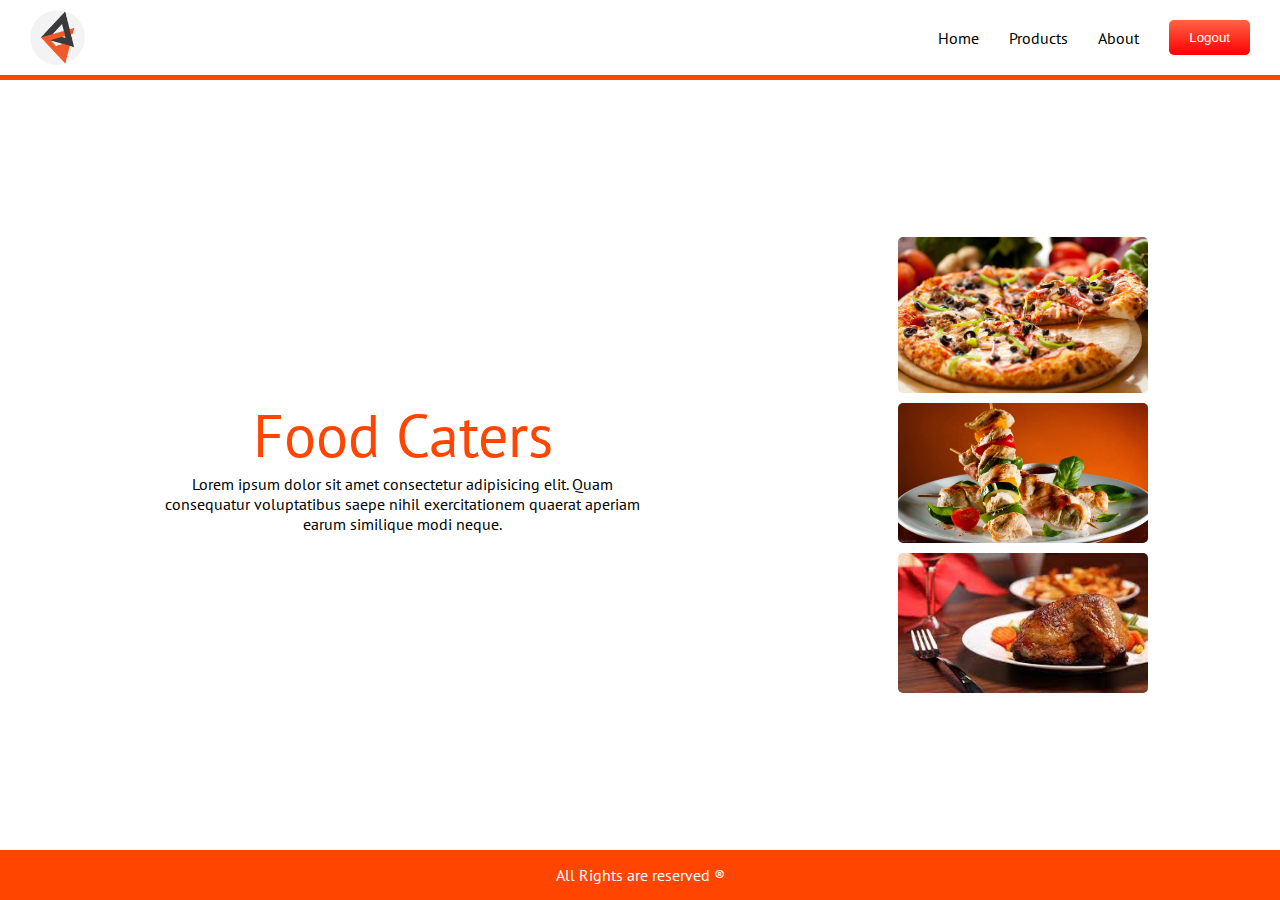
<file: index.html>
<!DOCTYPE html>
<html lang="en">
<head>
    <meta charset="UTF-8">
    <meta http-equiv="X-UA-Compatible" content="IE=edge">
    <meta name="viewport" content="width=device-width, initial-scale=1.0">
    <link rel="stylesheet" href="https://cdnjs.cloudflare.com/ajax/libs/font-awesome/6.1.1/css/all.min.css" integrity="sha512-KfkfwYDsLkIlwQp6LFnl8zNdLGxu9YAA1QvwINks4PhcElQSvqcyVLLD9aMhXd13uQjoXtEKNosOWaZqXgel0g==" crossorigin="anonymous" referrerpolicy="no-referrer" />
    <title>Ahmed Faraz | Star Caters</title>
    <link rel="stylesheet" href="./css/global.css">
</head>
<body>
    <!-- ================================================================= -->
    <!-- Navbar -->
    <!-- ================================================================= -->
    <nav>
        <!-- Logo -->
        <img src="./assets/icons/ahmedfaraz-icon.png" alt="Logo">

        <div class="separator">
            <!-- Menu Tabs -->
            <ul id="nav-list">
                <li><a href="./index.html">Home</a></li>
                <li><a href="./products.html">Products</a></li>
                <li><a href="./about.html">About</a></li>
            </ul>

            <!-- Logout Button -->
            <button class="logout">Logout</button>

            <!-- Controls for small screens -->
            <div class="small-screen-controls">
                <i id="icon" class="fa-solid fa-2xl fa-bars"></i>
                <!-- <button id="cross"><i  class="fa-solid fa-2xl fa-xmark"></i></button> -->
            </div>
        </div>
    </nav>

    <!-- ================================================================= -->
    <!-- Morale -->
    <!-- ================================================================= -->
    <main id="morale">
        <!-- Tag Line -->
        <div>
            <h1>Food Caters</h1>
            <p>Lorem ipsum dolor sit amet consectetur adipisicing elit. Quam consequatur voluptatibus saepe nihil exercitationem quaerat aperiam earum similique modi neque.</p>
        </div>

        <!-- Display -->
        <div>
            <img src="./assets/images/1.jpg" alt="food">
            <img src="./assets/images/2.jpg" alt="food">
            <img src="./assets/images/3.jpg" alt="food">
        </div>
    </main>
    
    <!-- ================================================================= -->
    <!-- Footer -->
    <!-- ================================================================= -->
    <footer>All Rights are reserved &reg</footer>

    <script src="./js/script.js"></script>
</body>
</html>
</file>
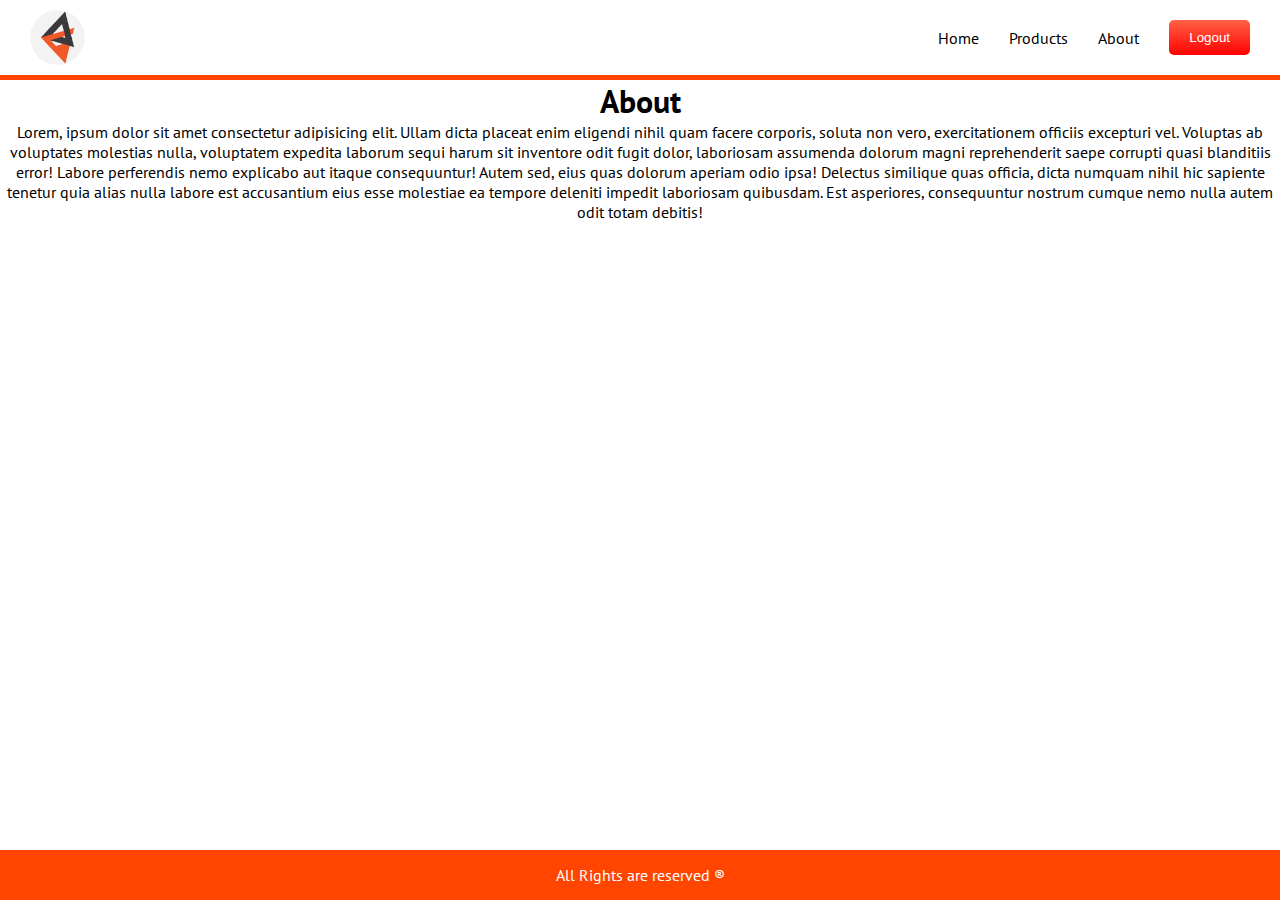
<file: about.html>
<!DOCTYPE html>
<html lang="en">
<head>
    <meta charset="UTF-8">
    <meta http-equiv="X-UA-Compatible" content="IE=edge">
    <meta name="viewport" content="width=device-width, initial-scale=1.0">
    <link rel="stylesheet" href="https://cdnjs.cloudflare.com/ajax/libs/font-awesome/6.1.1/css/all.min.css" integrity="sha512-KfkfwYDsLkIlwQp6LFnl8zNdLGxu9YAA1QvwINks4PhcElQSvqcyVLLD9aMhXd13uQjoXtEKNosOWaZqXgel0g==" crossorigin="anonymous" referrerpolicy="no-referrer" />
    <title>Ahmed Faraz | Star Caters</title>
    <link rel="stylesheet" href="./css/global.css">
</head>
<body>
    <!-- ================================================================= -->
    <!-- Navbar -->
    <!-- ================================================================= -->
    <nav>
        <!-- Logo -->
        <img src="./assets/icons/ahmedfaraz-icon.png" alt="Logo">

        <div class="separator">
            <!-- Menu Tabs -->
            <ul id="nav-list">
                <li><a href="./index.html">Home</a></li>
                <li><a href="./products.html">Products</a></li>
                <li><a href="./about.html">About</a></li>
            </ul>

            <!-- Logout Button -->
            <button class="logout">Logout</button>

            <!-- Controls for small screens -->
            <div class="small-screen-controls">
                <i id="icon" class="fa-solid fa-2xl fa-bars"></i>
                <!-- <button id="cross"><i  class="fa-solid fa-2xl fa-xmark"></i></button> -->
            </div>
        </div>
    </nav>

    <!-- ================================================================= -->
    <!-- About -->
    <!-- ================================================================= -->
    <main>
        <h1>About</h1>
        <p>Lorem, ipsum dolor sit amet consectetur adipisicing elit. Ullam dicta placeat enim eligendi nihil quam facere corporis, soluta non vero, exercitationem officiis excepturi vel. Voluptas ab voluptates molestias nulla, voluptatem expedita laborum sequi harum sit inventore odit fugit dolor, laboriosam assumenda dolorum magni reprehenderit saepe corrupti quasi blanditiis error! Labore perferendis nemo explicabo aut itaque consequuntur! Autem sed, eius quas dolorum aperiam odio ipsa! Delectus similique quas officia, dicta numquam nihil hic sapiente tenetur quia alias nulla labore est accusantium eius esse molestiae ea tempore deleniti impedit laboriosam quibusdam. Est asperiores, consequuntur nostrum cumque nemo nulla autem odit totam debitis!</p>
    </main>
    
    <!-- ================================================================= -->
    <!-- Footer -->
    <!-- ================================================================= -->
    <footer>All Rights are reserved &reg</footer>

    <script src="./js/script.js"></script>
</body>
</html>
</file>
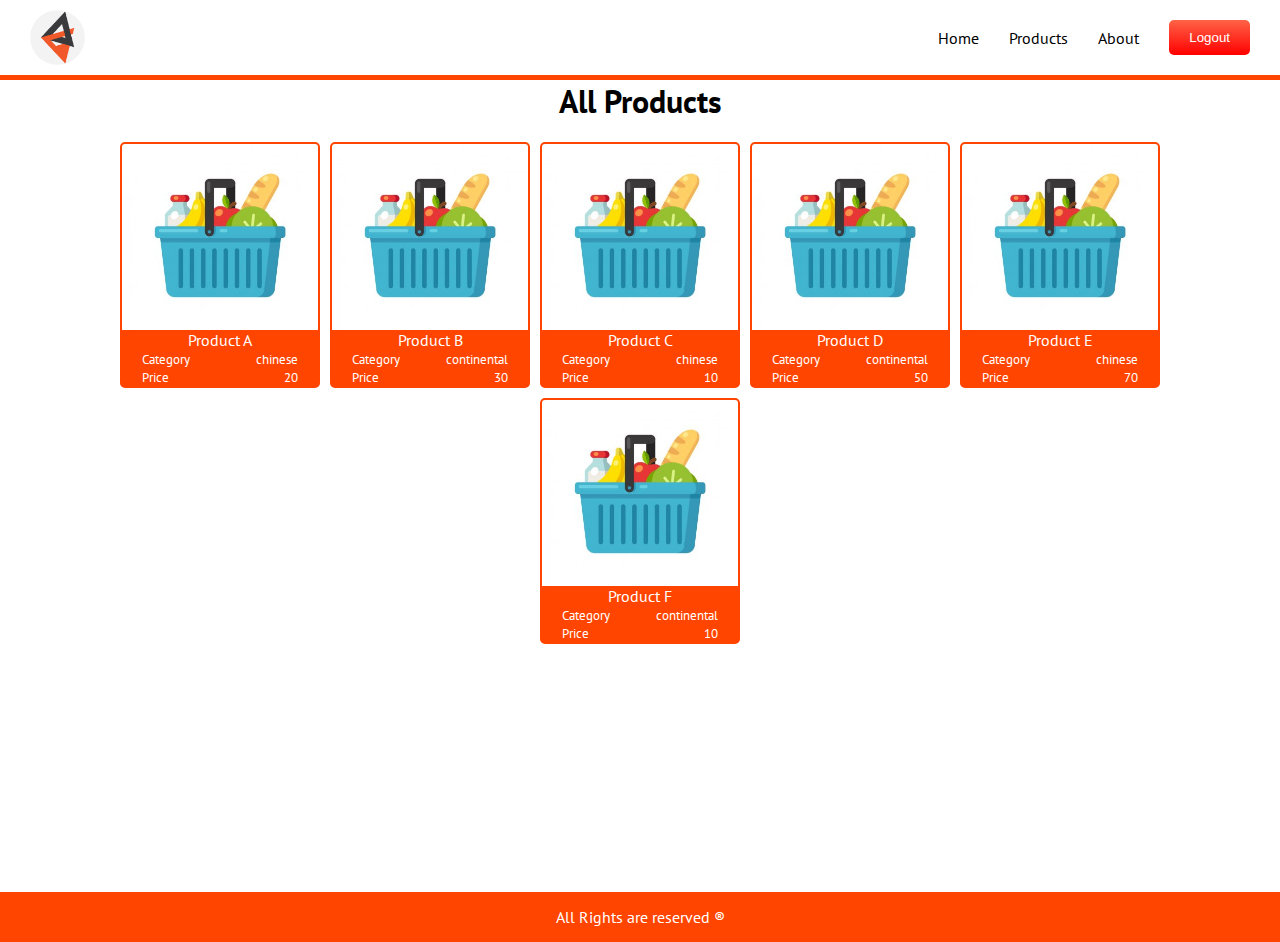
<file: products.html>
<!DOCTYPE html>
<html lang="en">
<head>
    <meta charset="UTF-8">
    <meta http-equiv="X-UA-Compatible" content="IE=edge">
    <meta name="viewport" content="width=device-width, initial-scale=1.0">
    <link rel="stylesheet" href="https://cdnjs.cloudflare.com/ajax/libs/font-awesome/6.1.1/css/all.min.css" integrity="sha512-KfkfwYDsLkIlwQp6LFnl8zNdLGxu9YAA1QvwINks4PhcElQSvqcyVLLD9aMhXd13uQjoXtEKNosOWaZqXgel0g==" crossorigin="anonymous" referrerpolicy="no-referrer" />
    <title>Ahmed Faraz | Star Caters</title>
    <link rel="stylesheet" href="./css/global.css">
</head>
<body>
    <!-- ================================================================= -->
    <!-- Navbar -->
    <!-- ================================================================= -->
    <nav>
        <!-- Logo -->
        <img src="./assets/icons/ahmedfaraz-icon.png" alt="Logo">

        <div class="separator">
            <!-- Menu Tabs -->
            <ul id="nav-list">
                <li><a href="./index.html">Home</a></li>
                <li><a href="./products.html">Products</a></li>
                <li><a href="./about.html">About</a></li>
            </ul>

            <!-- Logout Button -->
            <button class="logout">Logout</button>

            <!-- Controls for small screens -->
            <div class="small-screen-controls">
                <i id="icon" class="fa-solid fa-2xl fa-bars"></i>
                <!-- <button id="cross"><i  class="fa-solid fa-2xl fa-xmark"></i></button> -->
            </div>
        </div>
    </nav>

    <!-- ================================================================= -->
    <!-- All Products -->
    <!-- ================================================================= -->
    <h1>All Products</h1>
    <main>
        <!-- All Products -->
        <ul id="all-products" class="all-products">
            <li class="product-display-card">
                <img src="./assets/images/product.jpg" alt="Product">
                <p class="title">Product A</p>
                <small><span>Category</span><span>Chinese</span></small>
                <small><span>Price</span><span>10$</span></small>
            </li>
            <li class="product-display-card">
                <img src="./assets/images/product.jpg" alt="Product">
                <p class="title">Product A</p>
                <small><span>Category</span><span>Chinese</span></small>
                <small><span>Price</span><span>10$</span></small>
            </li>
            <li class="product-display-card">
                <img src="./assets/images/product.jpg" alt="Product">
                <p class="title">Product A</p>
                <small><span>Category</span><span>Chinese</span></small>
                <small><span>Price</span><span>10$</span></small>
            </li>
        </ul>
    </main>
    
    <!-- ================================================================= -->
    <!-- Footer -->
    <!-- ================================================================= -->
    <footer>All Rights are reserved &reg</footer>

    <script src="./js/script.js"></script>
</body>
</html>
</file>
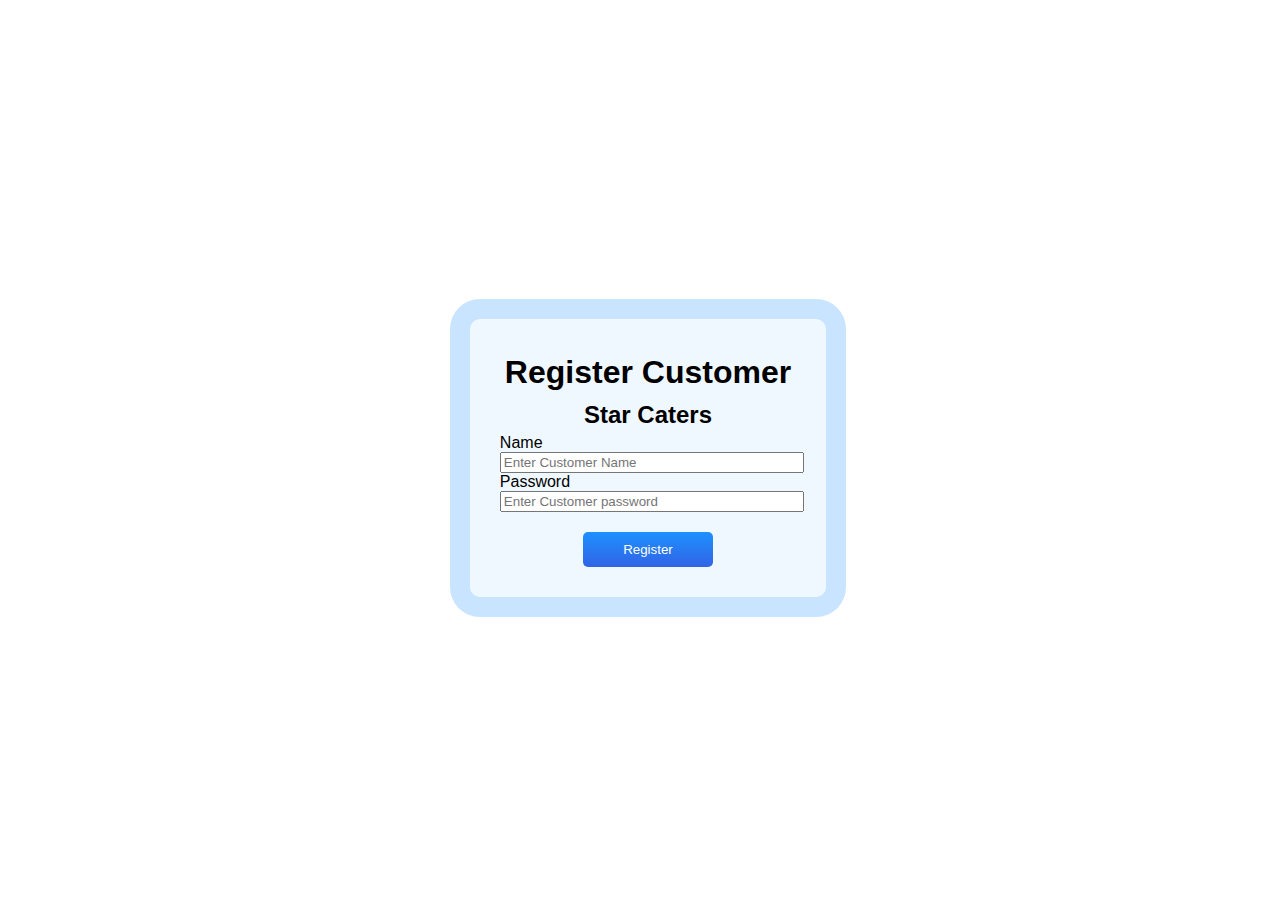
<file: registration.html>
<!DOCTYPE html>
<html lang="en">
<head>
    <meta charset="UTF-8">
    <meta http-equiv="X-UA-Compatible" content="IE=edge">
    <meta name="viewport" content="width=device-width, initial-scale=1.0">
    <link rel="stylesheet" href="./css/registeration.css">
    <title>Registration</title>
</head>
<body>
    <form id="form">
        <h1>Register Customer</h1>
        <h2>Star Caters</h2>
        <div class="form-control">
            <label for="name">Name</label>
            <input type="text" id="name" name="name" placeholder="Enter Customer Name">
        </div>
        <div class="form-control">
            <label for="password">Password</label>
            <input type="text" id="password" name="password" placeholder="Enter Customer password">
        </div>
        <input type="submit" value="Register">
    </form>
    <script src="./js/auth.js"></script>
</body>
</html>
</file>
<file: css/global.css>
@import url('https://fonts.googleapis.com/css2?family=PT+Sans&display=swap');

* {
    box-sizing: border-box;
    margin: 0;
    padding: 0;
}

body {
    font-family: 'PT Sans', sans-serif;
    overflow-x: hidden;
    text-align: center;
}

nav {
    display: flex;
    align-items: center;
    justify-content: space-between;
    width: 100vw;
    height: 80px;
    padding: 10px 30px;
    border-bottom: 5px solid orangered;
}

nav img {
    height: 100%;
}

nav .separator {
    display: flex;
    align-items: center;
    justify-content: center;
    grid-gap: 10px;
}

nav ul {
    list-style-type: none;
    display: flex;
    align-items: center;
    justify-content: center;
    grid-gap: 30px;
    margin-right: 20px;
}

nav ul li a {
    color: black;
    text-decoration: none;
}
nav ul li a:hover {
    color: orangered;
}

nav .separator > button {
    border: 0;
    padding: 10px 20px;
    border-radius: 5px;
    background: linear-gradient(to bottom, tomato, red);
    color: white;
    cursor: pointer;
}

nav button:active {
    transform: scale(0.95);
}

nav i {
    color: orangered !important;
}

nav .small-screen-controls {
    display: none;
}

@media screen and (max-width: 470px) {
    nav {
        position: relative;
    }

    nav ul {
        position: absolute;
        background-color: white;
        top: 80px;
        left: 0;
        width: 100%;
        height: calc(100vh - 80px);
        flex-direction: column;
        justify-content: flex-start;
        padding: 10px;
        transform: translateX(100vw);
        transition: 1s ease-in-out all;
    }

    nav ul.show {
        transform: translateX(0);
    }

    nav .small-screen-controls {
        display: block;
    }

    nav i:active {
        transform: scale(0.95);
    }

}

main {
    min-height: calc(100vh - 130px);
}

footer {
    background-color: orangered;
    color: white;
    width: 100vw;
    height: 50px;
    display: flex;
    align-items: center;
    justify-content: center;
}

#morale {
    display: flex;
    align-items: center;
    justify-content: space-around;
    height: 100%;
    padding: 20px;
    flex-wrap: wrap;
}

#morale img {
    width: 250px;
    max-width: 100%;
}

#morale div:nth-child(1) {
    padding: 20px;
    display: flex;
    flex-direction: column;
    align-items: center;
    justify-content: center;
    text-align: center;
}
#morale div:nth-child(1) h1 {
    font-weight: unset;
    font-size: 60px;
    color: orangered;
}

#morale div:nth-child(1) p {
    max-width: 500px;
}

#morale div:nth-child(2) {
    display: flex;
    flex-direction: column;
    align-items: center;
    justify-content: center;
    grid-gap: 10px;
}

#morale div:nth-child(2) img {
    border-radius: 5px;
    transition: 500ms all ease;
}
#morale div:nth-child(2) img:hover {
    transform: translateY(-10px);
    filter: contrast(2);
}

.all-products {
    padding: 20px;
    display: flex;
    align-items: center;
    justify-content: center;
    flex-wrap: wrap;
    grid-gap: 10px;
}

.product-display-card {
    cursor: pointer;
    width: 200px;
    max-width: 100%;
    border: 2px solid orangered;
    border-radius: 5px;
    overflow: hidden;
    background-color: orangered;
    color: white;
    display: flex;
    flex-direction: column;
    align-items: center;
    justify-content: center;
}
.product-display-card:hover {
    background-color: orange;
    border: 2px solid orange;
}

.product-display-card img {
    width: 100%;
}

.product-display-card small {
    width: 80%;
    display: flex;
    align-items: center;
    justify-content: space-between;
}
</file>
<file: css/registeration.css>
body {
    display: flex;
    align-items: center;
    justify-content: center;
    width: 100vw;
    height: 100vh;
    text-align: center;
    font-family: 'Lucida Sans', 'Lucida Sans Regular', 'Lucida Grande', 'Lucida Sans Unicode', Geneva, Verdana, sans-serif;
}

form {
    background-color: aliceblue;
    padding: 30px;
    border-radius: 30px;
    border: 20px solid rgba(83, 169, 255, 0.243);
}

.form-control {
    display: flex;
    flex-direction: column;
    align-items: flex-start;
}

h1, h2 {
    padding: 5px;
    margin: 0;
}

.form-control input {
    width: 100%;
}

input[type='submit'] {
    cursor: pointer;
    margin-top: 20px;
    border: 0;
    padding: 10px 40px;
    background: linear-gradient(to bottom, dodgerblue, rgb(49, 100, 230));
    color: white;
    border-radius: 5px;
}
</file>
